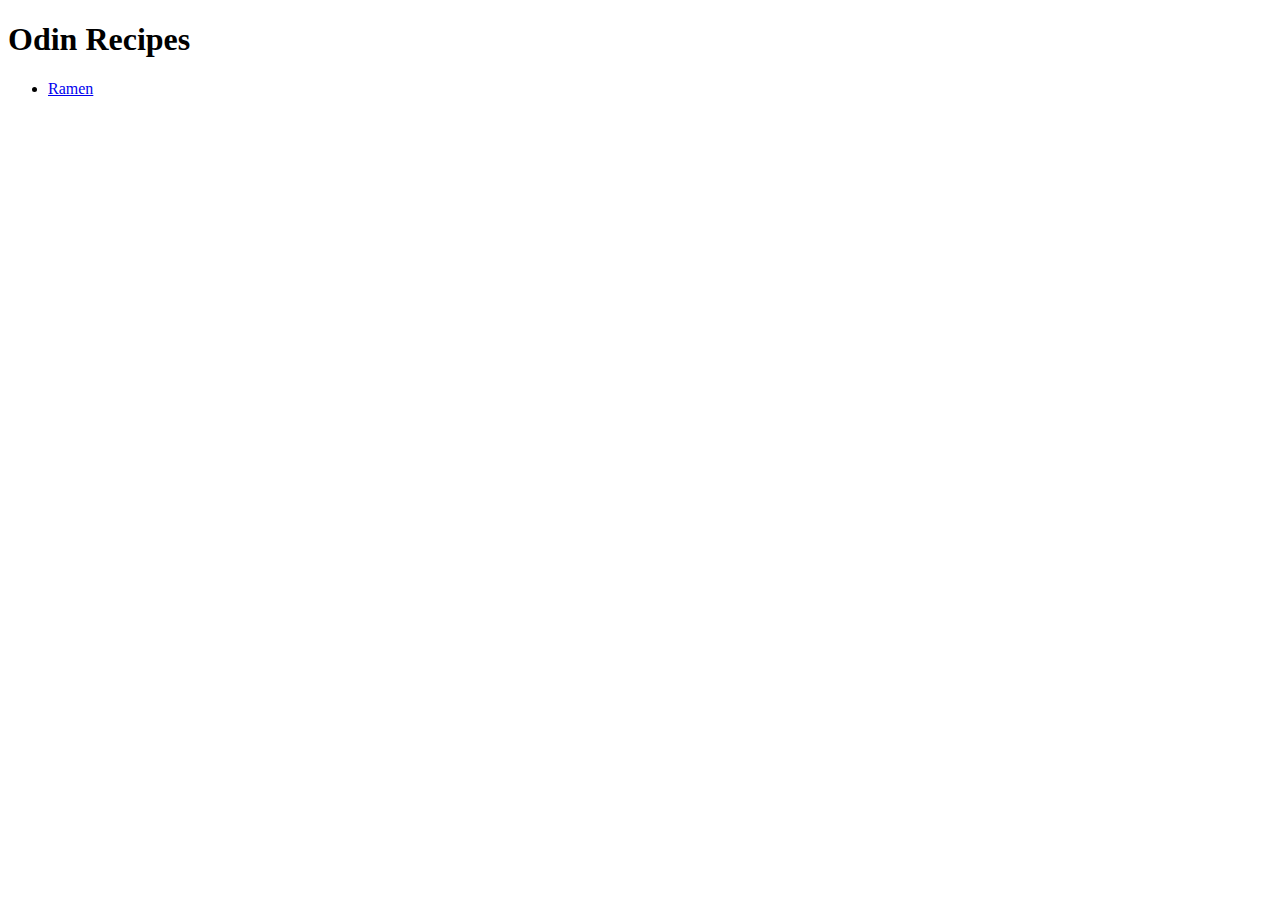
<file: index.html>
<!DOCTYPE html>
<html lang="en">
	<head>
		<meta charset="UTF-8" />
		<meta name="viewport" content="width=device-width, initial-scale=1.0" />
		<title>Document</title>
	</head>
	<body>
		<h1>Odin Recipes</h1>
		<ul>
			<li><a href="/recipes/ramen.html">Ramen</a></li>
		</ul>
	</body>
</html>
</file>
